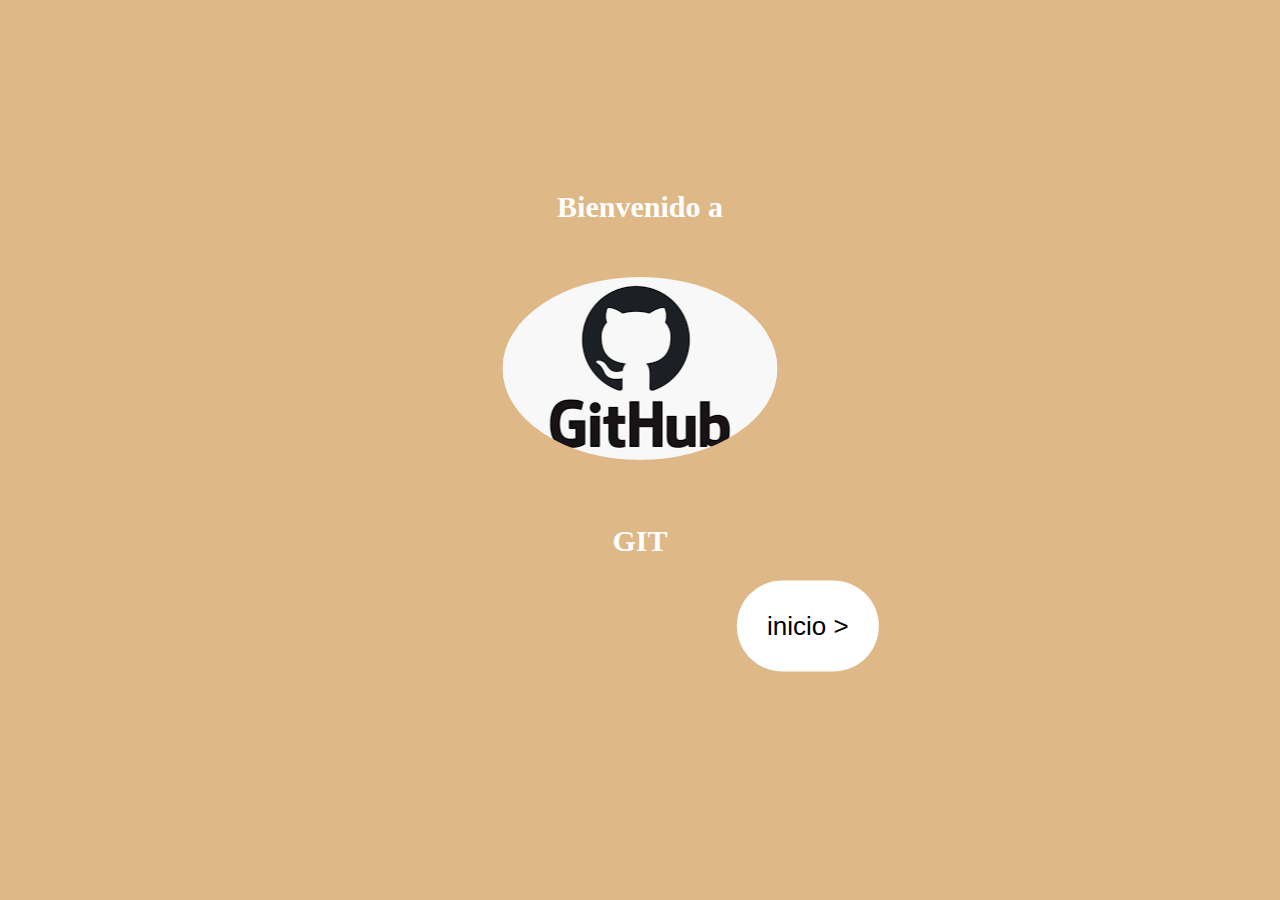
<file: index.html>
<!DOCTYPE html>
<html lang="en">
<head>
    <meta charset="UTF-8">
    <meta name="viewport" content="width=device-width, initial-scale=1.0">
    <link rel="stylesheet" href="./css/index.css">
    <title>Document</title>
</head>
<body>
    <div><h1>Bienvenido a<p>GIT</p></h1></div>

    <img src="./imagen/logo.png" alt="">
    
    
    <a href="./pantala_inicio.html"><button>inicio > </button></a>
</body>
</html>
</file>
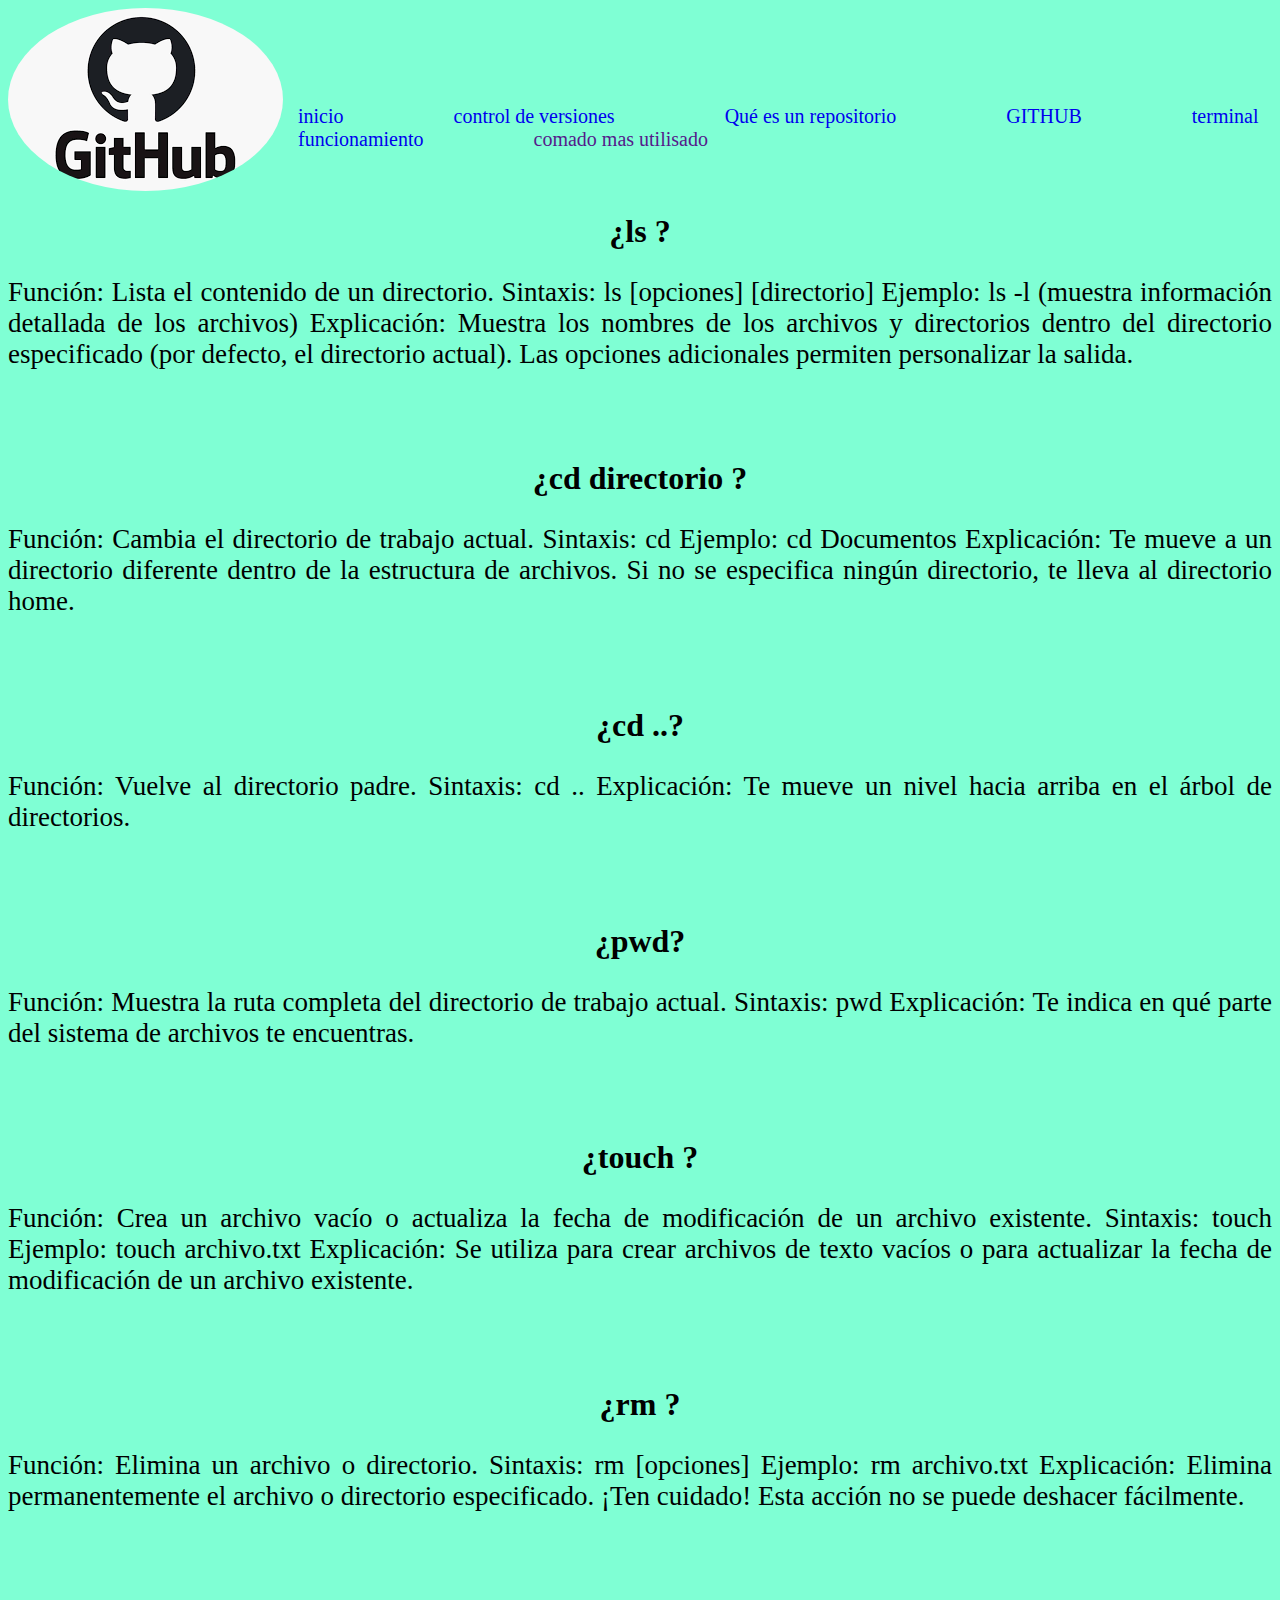
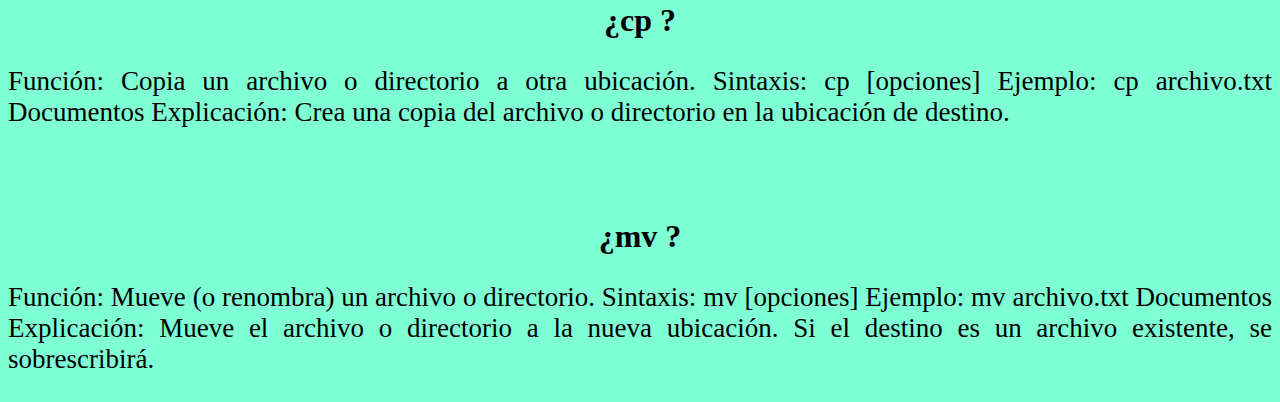
<file: fusiones.html>
<!DOCTYPE html>
<html lang="en">
<head>
    <meta charset="UTF-8">
    <meta name="viewport" content="width=device-width, initial-scale=1.0">
    <link rel="stylesheet" href="./css/fusiones.css">
    <title>Document</title>
</head>
<body>
    
    <div class="bara">
        <div><img class="imagen2" src="./imagen/logo.png" alt=""></div>
       
        
        
            <li><a href="./pantala_inicio.html">inicio</a></li>
            <li> <a href="./control_v.html">control de versiones</a></li>
            <li><a href="./repositorio.html">Qué es un repositorio</a>
                <ul>
                    <li><a href="./repositorio.html">repositorio locales</a></li>
                    <li><a href="./repositorio.html">repositorio remotos</a></li>
                </ul>
            </li>
            <li><a href="./githud.html">GITHUB</a>
                <ul>
                    <li><a href="./githud.html">rama en GIT</a></li>
                    <li><a href="./githud.html">estados en GIT </a> </li>
                    
                </ul>
                <li><a href="./terminar.html">terminal</a>
                    <ul>
                        <li><a href="./terminar.html">¿Qué es?</a></li>
                    </ul>
                </li>
            </li>
            <li><a href="./fusiones.html">funcionamiento</a></li>

            <li><a href="">comado mas utilisado</a> </li>

        
    </div>


    <br>
        <h1>¿ls ?</h1>
        <p>Función: Lista el contenido de un directorio.
            Sintaxis: ls [opciones] [directorio]
            Ejemplo: ls -l (muestra información detallada de los archivos)
            Explicación: Muestra los nombres de los archivos y directorios dentro del directorio especificado (por defecto, el directorio actual). 
            Las opciones adicionales permiten personalizar la salida.</p>
    

    <div class="sengudo">
        <h1>¿cd directorio  ?</h1>
        <p>Función: Cambia el directorio de trabajo actual.
            Sintaxis: cd <ruta_al_directorio>
            Ejemplo: cd Documentos
            Explicación: Te mueve a un directorio diferente dentro de la estructura de archivos.
             Si no se especifica ningún directorio, te lleva al directorio home.</p>
    </div>

    <div class="sengudo">
        <h1>¿cd ..?</h1>
        <p>Función: Vuelve al directorio padre.
            Sintaxis: cd ..
            Explicación: Te mueve un nivel hacia arriba en el árbol de directorios.</p>
    </div>

    <div class="sengudo">
        <h1>¿pwd?</h1>
        <p>Función: Muestra la ruta completa del directorio de trabajo actual.
            Sintaxis: pwd
            Explicación: Te indica en qué parte del sistema de archivos te encuentras.</p>
    </div>

    <div class="sengudo">
        <h1>¿touch <nombre>?</h1>
        <p>Función: Crea un archivo vacío o actualiza la fecha de modificación de un archivo existente.
            Sintaxis: touch <nombre_del_archivo>
            Ejemplo: touch archivo.txt
            Explicación: Se utiliza para crear archivos de texto vacíos o para actualizar la fecha de modificación de un archivo existente.</p>
    </div>

    <div class="sengudo">
        <h1>¿rm <nombre>?</h1>
        <p>Función: Elimina un archivo o directorio.
            Sintaxis: rm [opciones] <nombre_del_archivo_o_directorio>
            Ejemplo: rm archivo.txt
            Explicación: Elimina permanentemente el archivo o directorio especificado. ¡Ten cuidado! Esta acción no se puede deshacer fácilmente.</p>
    </div>


    <div class="sengudo">
        <h1>¿cp <nombre> <directorio>?</h1>
        <p>Función: Copia un archivo o directorio a otra ubicación.
            Sintaxis: cp [opciones] <origen> <destino>
            Ejemplo: cp archivo.txt Documentos
            Explicación: Crea una copia del archivo o directorio en la ubicación de destino.</p>
    </div>

    <div class="sengudo">
        <h1>¿mv <nombre> <directorio>?</h1>
        <p>Función: Mueve (o renombra) un archivo o directorio.
            Sintaxis: mv [opciones] <origen> <destino>
            Ejemplo: mv archivo.txt Documentos
            Explicación: Mueve el archivo o directorio a la nueva ubicación. Si el destino es un archivo existente, se sobrescribirá.</p>
    </div>
</body>
</html>
</file>
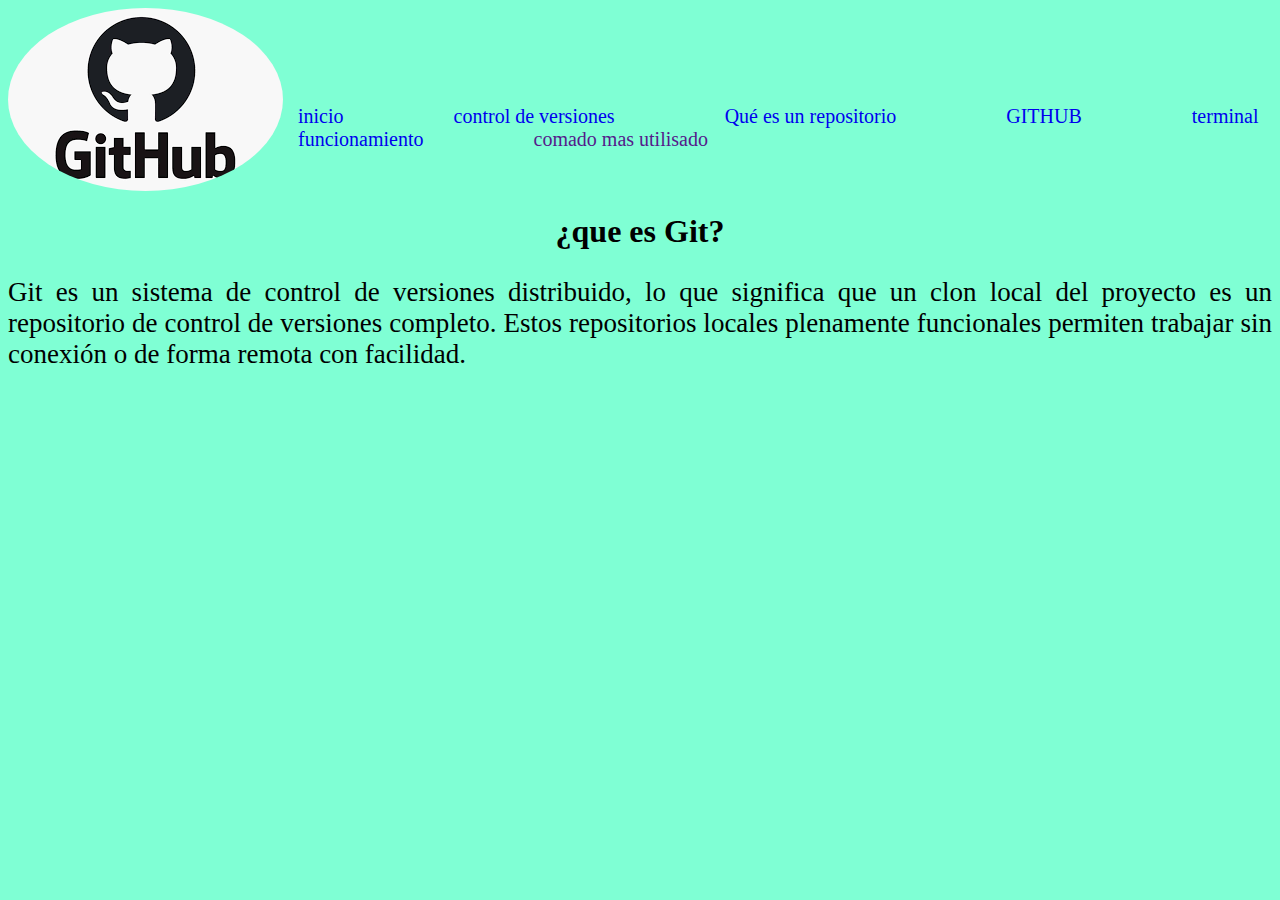
<file: pantala_inicio.html>
<!DOCTYPE html>
<html lang="en">
<head>
    <meta charset="UTF-8">
    <meta name="viewport" content="width=device-width, initial-scale=1.0">
    <link rel="stylesheet" href="./css/pi.css">
    <title>Document</title>
</head>
<body>
    
<div class="bara">
        
        
    <div><img class="imagen2" src="./imagen/logo.png" alt=""></div>
            <li><a href="./pantala_inicio.html">inicio</a></li>
            <li> <a href="./control_v.html">control de versiones</a></li>
            <li><a href="./repositorio.html">Qué es un repositorio</a>
                <ul>
                    <li><a href="./repositorio.html">repositorio locales</a></li>
                    <li><a href="./repositorio.html">repositorio remotos</a></li>
                </ul>
            </li>
            <li><a href="./githud.html">GITHUB</a>
                <ul>
                    <li><a href="./githud.html">rama en GIT</a></li>
                    <li><a href="./githud.html">estados en GIT </a> </li>
                    
                </ul>
                <li><a href="./terminar.html">terminal</a>
                    <ul>
                        <li><a href="./terminar.html">¿Qué es?</a></li>
                    </ul>
                </li>
            </li>
            <li><a href="./fusiones.html">funcionamiento</a></li>

            <li><a href="">comado mas utilisado</a> </li>

       
    </div>


     <br>
        <h1>¿que es Git?</h1>
        <p>Git es un sistema de control de versiones distribuido, lo que significa que un clon local del proyecto es un 
            repositorio de control de versiones completo.
             Estos repositorios locales plenamente funcionales permiten trabajar sin conexión o de forma remota con facilidad.</p>
   
    
</body>
</html>
</file>
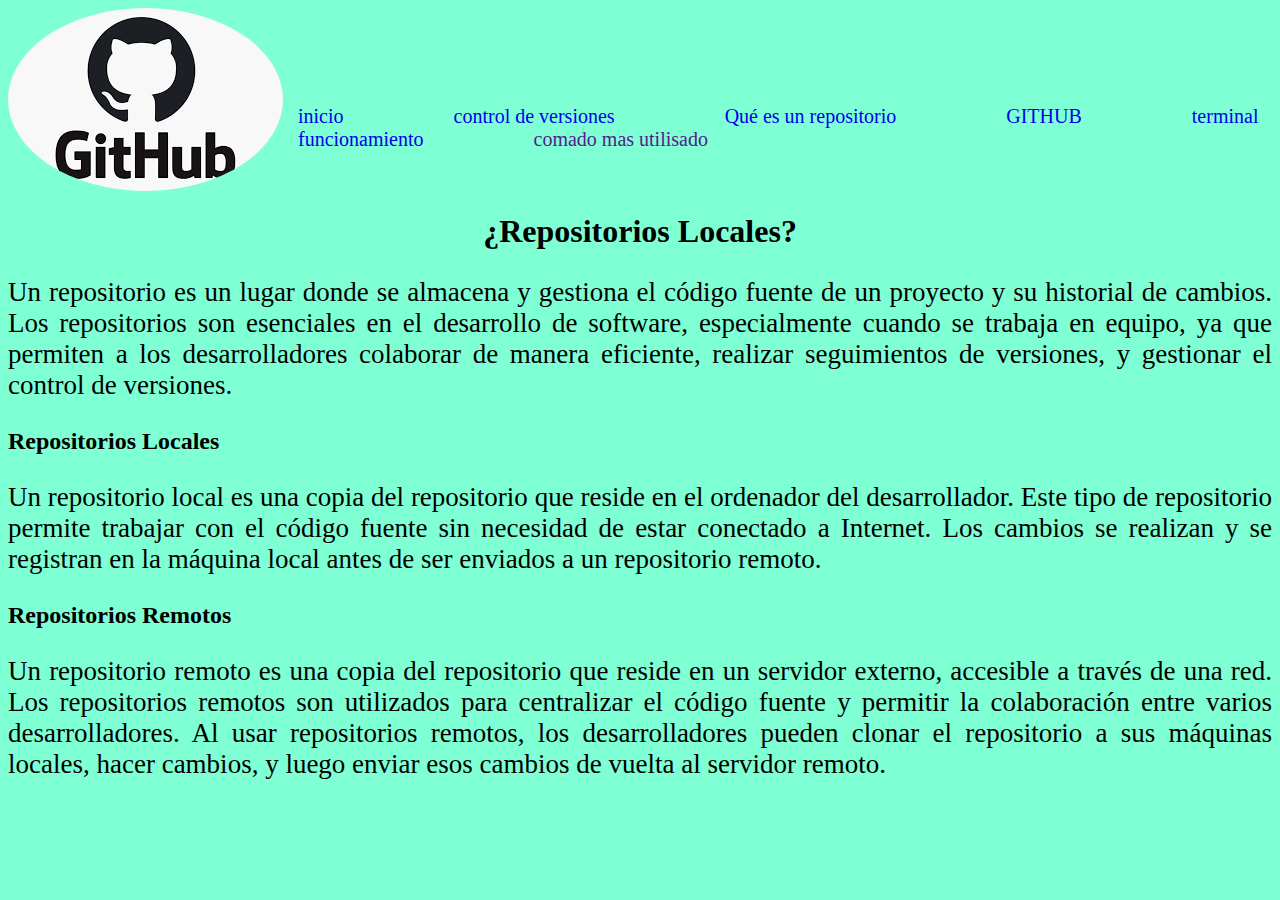
<file: repositorio.html>
<!DOCTYPE html>
<html lang="en">
<head>
    <meta charset="UTF-8">
    <meta name="viewport" content="width=device-width, initial-scale=1.0">
    <link rel="stylesheet" href="./css/reposi.css">
    <title>Document</title>
</head>
<body>
    <div class="bara">
        <div><img class="imagen2" src="./imagen/logo.png" alt=""></div>
        
        
            <li><a href="./pantala_inicio.html">inicio</a></li>
            <li> <a href="./control_v.html">control de versiones</a></li>
            <li><a href="./repositorio.html">Qué es un repositorio</a>
                <ul>
                    <li><a href="./repositorio.html">repositorio locales</a></li>
                    <li><a href="./repositorio.html">repositorio remotos</a></li>
                </ul>
            </li>
            <li><a href="./githud.html">GITHUB</a>
                <ul>
                    <li><a href="./githud.html">rama en GIT</a></li>
                    <li><a href="./githud.html">estados en GIT </a> </li>
                    
                </ul>
                <li><a href="./terminar.html">terminal</a>
                    <ul>
                        <li><a href="./terminar.html">¿Qué es?</a></li>
                    </ul>
                </li>
            </li>
            <li><a href="./fusiones.html">funcionamiento</a></li>

            <li><a href="">comado mas utilisado</a> </li>

        
    </div>
<br>
    
        <h1>¿Repositorios Locales?</h1>
        <p>Un repositorio es un lugar donde se almacena y gestiona
            el código fuente de un proyecto y su historial de cambios. 
            Los repositorios son esenciales en el desarrollo de software,
             especialmente cuando se trabaja en equipo, ya que permiten a 
             los desarrolladores colaborar de manera eficiente, realizar 
             seguimientos de versiones, y gestionar el control de versiones.  </p>
    
    <div class="l">
        <h2>Repositorios Locales</h2>
        <p>Un repositorio local es una copia del repositorio que reside en el 
            ordenador del desarrollador. Este tipo de repositorio permite trabajar 
            con el código fuente sin necesidad de estar conectado a Internet. 
            Los cambios se realizan 
            y se registran en la máquina local antes de ser enviados a un repositorio remoto.</p>
    </div>



    <div class="r">
        <h2>Repositorios Remotos</h2>
        <p>Un repositorio remoto es una copia del repositorio que
            reside en un servidor externo, accesible a través de una red.
             Los repositorios remotos son utilizados para centralizar el código fuente
              y permitir la colaboración entre varios desarrolladores. Al usar repositorios
               remotos, los desarrolladores pueden clonar el repositorio a sus máquinas 
           locales, hacer cambios, y luego enviar esos cambios de vuelta al servidor remoto.</p>
    </div>
</body>
</html>
</file>
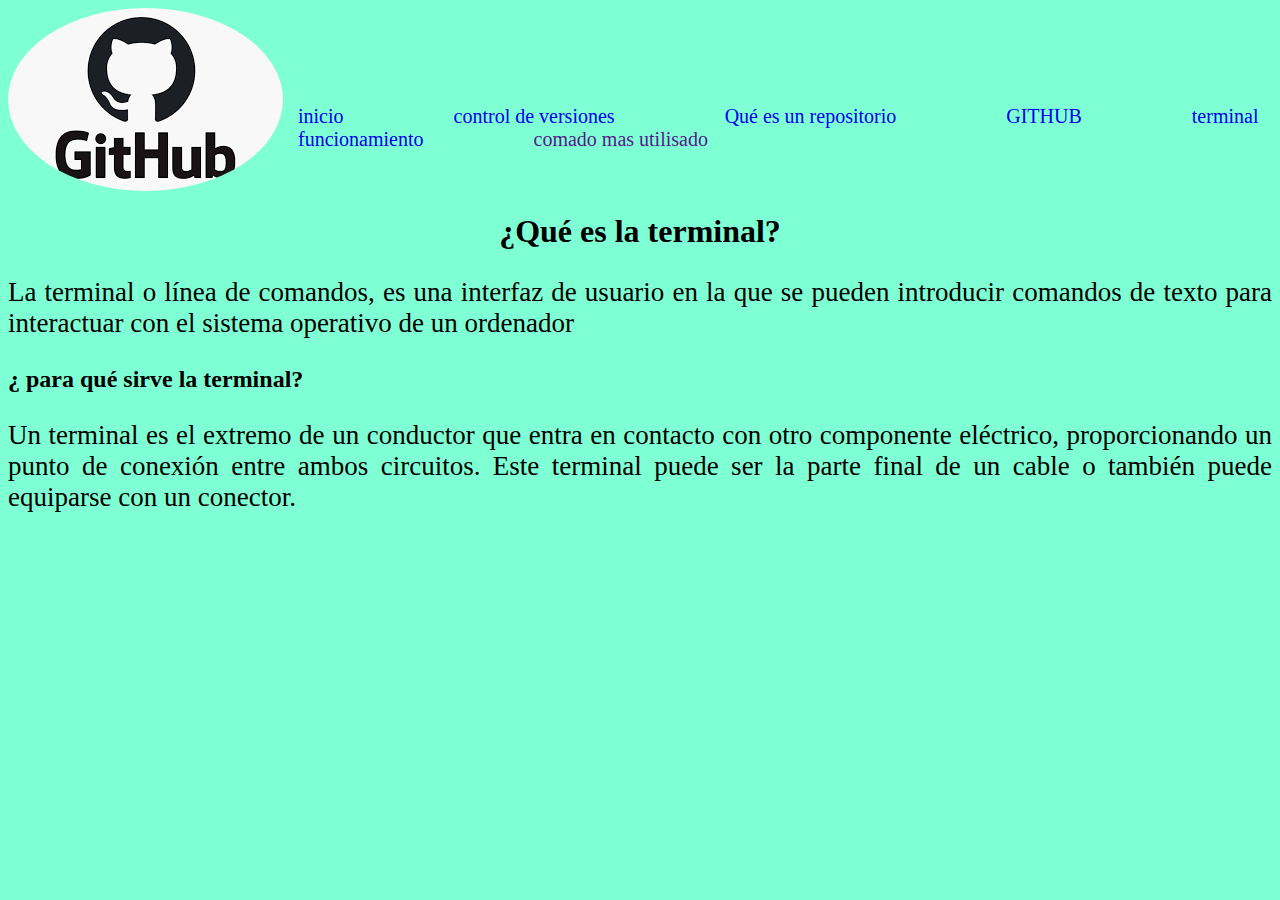
<file: terminar.html>
<!DOCTYPE html>
<html lang="en">
<head>
    <meta charset="UTF-8">
    <meta name="viewport" content="width=device-width, initial-scale=1.0">
    <link rel="stylesheet" href="./css/reposi.css">
    <title>Document</title>
</head>
<body>
    <div class="bara">
        <div><img class="imagen2" src="./imagen/logo.png" alt=""></div>
        
        
        
        
            <li><a href="./pantala_inicio.html">inicio</a></li>
            <li> <a href="./control_v.html">control de versiones</a></li>
            <li><a href="./repositorio.html">Qué es un repositorio</a>
                <ul>
                    <li><a href="./repositorio.html">repositorio locales</a></li>
                    <li><a href="./repositorio.html">repositorio remotos</a></li>
                </ul>
            </li>
            <li><a href="./githud.html">GITHUB</a>
                <ul>
                    <li><a href="./githud.html">rama en GIT</a></li>
                    <li><a href="./githud.html">estados en GIT </a> </li>
                    
                </ul>
                <li><a href="./terminar.html">terminal</a>
                    <ul>
                        <li><a href="./terminar.html">¿Qué es?</a></li>
                    </ul>
                </li>
            </li>
            <li><a href="./fusiones.html">funcionamiento</a></li>

            <li><a href="">comado mas utilisado</a> </li>

        
    </div>

<br>
    
        <h1>¿Qué es la terminal?</h1>
        <p>La terminal o línea de comandos, es una 
            interfaz de usuario en la que se pueden introducir comandos de texto para interactuar
             con el sistema operativo de un ordenador</p>
    


    <div class="tt">
        <h2>¿ para qué sirve la terminal?</h2>
        <p>Un terminal es el extremo de un conductor que entra en contacto con otro componente eléctrico, proporcionando un punto de
             conexión entre ambos circuitos. Este terminal puede ser la parte final de un cable o también puede equiparse con un conector.</p>
    </div>
</body>
</html>
</file>
<file: css/index.css>
body{
    background-color: burlywood;
}

    

h1{
    text-align: center;
    color: rgb(255, 255, 255);
    font-size: 30px;
    margin-top: 15%;
}
p{
    text-align: center; 
    margin-top: 300px;
}

button{
    background-color: #ffffff;
    position: relative;
    top: 30%;
    left: 30%;
    transform: translate(50%, -150%);
    border: none;
    padding: 30px 30px;
    font-size: 26px;
    cursor: pointer;
    border-radius: 60px;

    
}
img{
    position: relative;
    top: 10%;
    left: 50%;
    transform: translate(-50%, -170%);
    border-radius: 50%;
    
}
</file>
<file: css/fusiones.css>
body{
    background-color: aquamarine;
}



ul,li{
    list-style: none;
}
.bara li a{
    text-decoration: none;
    display: block;
    font-size: 20px;
    
}
.bara >li{
    margin-right: -180px;
    margin-left: 290px;
}

.bara > li{
    float: left;

}

.bara li ul {
    display: none;
    position: relative;
}

.bara li:hover > ul {
    display: block;
}
h1{
    text-align: center;
    position: relative;
    margin-top: 90px;
}

.imagen2{
    
    position: relative;
   
    margin-bottom: -90px;
    border-radius: 50%;

}
p{
    font-size: 27px;
    text-align: justify;
}
</file>
<file: css/pi.css>
body{
    background-color: aquamarine;
}



ul,li{
    list-style: none;
}
.bara li a{
    text-decoration: none;
    display: block;
    font-size: 20px;
    
}
.bara >li{
    margin-right: -180px;
    margin-left: 290px;
}

.bara > li{
    float: left;

}

.bara li ul {
    display: none;
    position: relative;
}

.bara li:hover > ul {
    display: block;
}
h1{
    text-align: center;
    position: relative;
    margin-top: 90px;
}

.imagen2{
    
    position: relative;
   
    margin-bottom: -90px;
    border-radius: 50%;

}

p{
    font-size: 27px;
    text-align: justify;
}
</file>
<file: css/reposi.css>
body{
    background-color: aquamarine;
}


ul,li{
    list-style: none;
}
.bara li a{
    text-decoration: none;
    display: block;
    font-size: 20px;
    
}
.bara >li{
    margin-right: -180px;
    margin-left: 290px;
}

.bara > li{
    float: left;

}

.bara li ul {
    display: none;
    position: relative;
}

.bara li:hover > ul {
    display: block;
}
h1{
    text-align: center;
    position: relative;
    margin-top: 90px;
}

.imagen2{
    
    position: relative;
   
    margin-bottom: -90px;
    border-radius: 50%;

}
p{
    font-size: 27px;
    text-align: justify;
}
</file>
